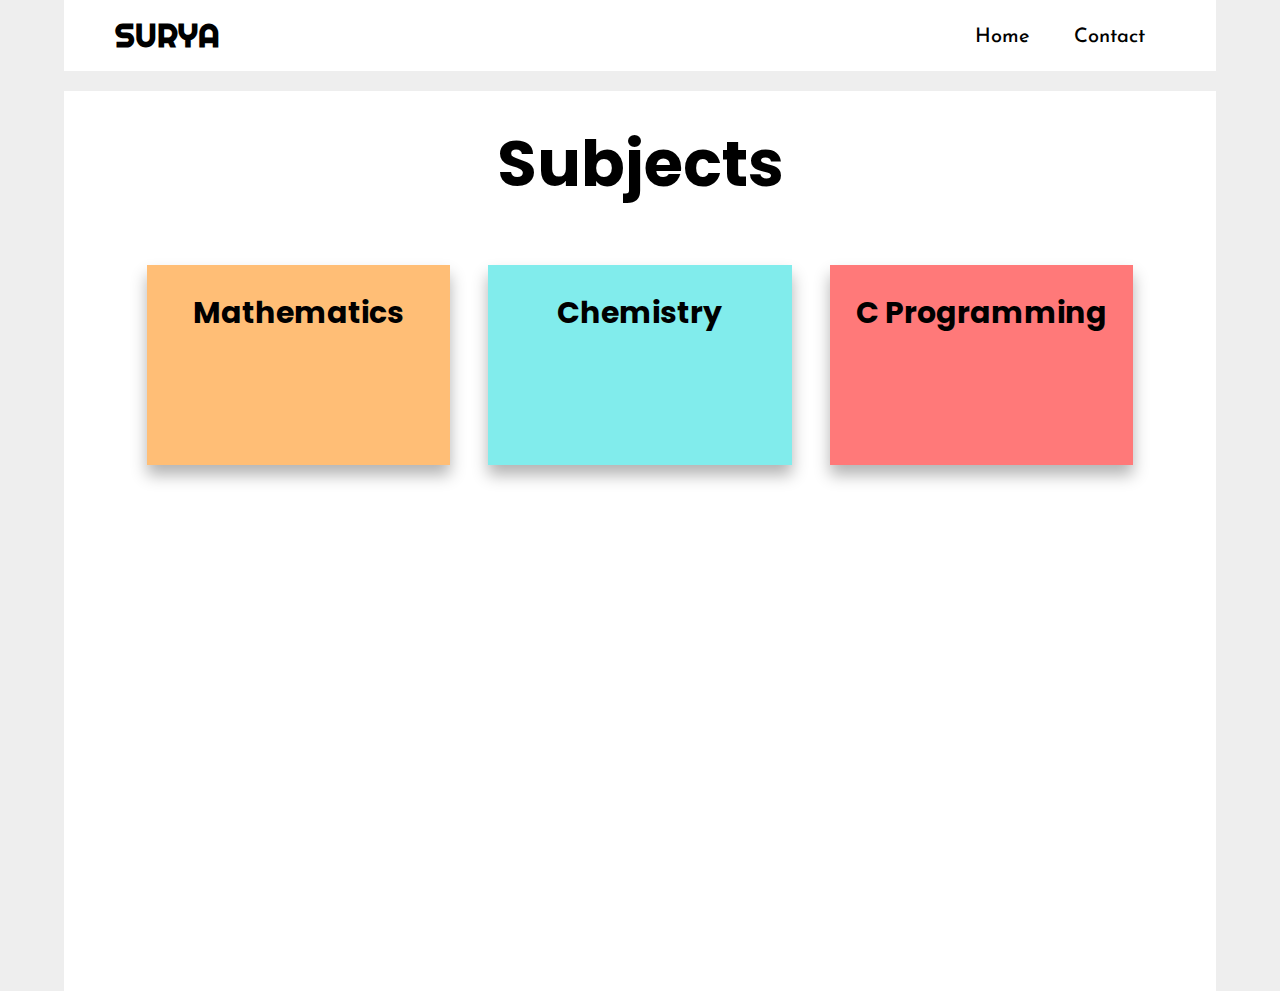
<file: index.html>
<!DOCTYPE html>
<html lang="en">

<head>
    <meta charset="UTF-8">
    <meta http-equiv="X-UA-Compatible" content="IE=edge">
    <meta name="viewport" content="width=device-width, initial-scale=1.0">
    <title>PDF Download</title>
    <link rel="stylesheet" href="style.css">
    <link rel="preconnect" href="https://fonts.googleapis.com">
    <link rel="preconnect" href="https://fonts.gstatic.com" crossorigin>
    <link href="https://fonts.googleapis.com/css2?family=Josefin+Sans&family=Poppins&family=Righteous&display=swap" rel="stylesheet">
</head>

<body>
    <header>
        <!-- <img src="logo" alt="logo" class="logo"> -->
        <h1 class="logo">SURYA</h1>
        <nav>
            <ul class="nav_links">
                <li><a href="">Home</a></li>
                <li><a href="">Contact</a></li>
                <!-- <li><a href="">Detail</a></li> -->
            </ul>
        </nav>
    </header>
    <div class="main_content max-width max-height">
        <div class="grand_parent">
            <h1>Subjects</h1>
            <div class="parents">
                <div class="child">
                    <h1>Mathematics
                    </h1>
                </div>
                <div class="child">
                    <a href="chemistry.html">
                        <h1>
                            Chemistry
                        </h1>
                    </a>
                </div>
                <div class="child">
                    <h1>
                        C Programming
                    </h1>
                </div>
            </div>
        </div>
    </div>
</body>

</html>

<!-- <div class="upperside flex">
            <div class="glassmorphism-div">
                <img src="DSC_5058.JPG" alt="" width="300px" height="200px">
                <p>Div 1</p>
            </div>
            <a href="index.html">
                <div class="glassmorphism-div">
                    <p>Div 2</p>
                </div>
            </a>
            <a href="index.html">
                <div class="glassmorphism-div">
                    <p>Div 2</p>
                </div>
            </a>
        </div>
        <div class="upperside flex">
            <div class="glassmorphism-div">
                <img src="DSC_5058.JPG" alt="" width="300px" height="200px">
                <p>Div 1</p>
            </div>

        </div> -->
</file>
<file: style.css>
* {
    margin: 0;
    padding: 0;
    box-sizing: border-box;
}


/* font-family: 'Josefin Sans', sans-serif;
font-family: 'Poppins', sans-serif;
font-family: 'Righteous', cursive; */

body {
    background-color: rgb(238, 238, 238);
}

.download_section {
    margin-top: 30px !important;
    margin: auto;
    display: flex;
    flex-direction: column !important;
    /* justify-content: none !important; */
    height: 70vh;
}

.download-button {
    font-family: 'Josefin Sans', sans-serif;
    font-size: 30px;
    margin: 20px;
    padding: 10px 20px;
    background-color: rgb(11, 241, 11);
    color: white;
    border: none;
    cursor: pointer;
}

.download-button:hover {
    background-color: rgb(44, 255, 44);
}

li,
a {
    font-size: 20px;
    font-weight: 500;
    color: black;
    text-decoration: none;
}

.max-width {
    max-width: 90vw;
    background-color: white;
    /* margin: auto; */
}

.flex {
    display: flex;
    justify-content: space-between;
    /* overflow: scroll; */
    /* float: right; */
    /* flex-grow: calc(2); */
    /* flex-basis: 2; */
}

header {
    display: flex;
    justify-content: space-between;
    align-items: center;
    padding: 15px 4%;
    max-width: 90vw;
    margin: auto;
    background-color: white;
}

.nav_links {
    list-style: none;
}

.nav_links li {
    display: inline-block;
    padding: 0px 20px;
}

.nav_links li a {
    transition: all 0.3s ease 0s;
    font-family: 'Josefin Sans', sans-serif;
}

.nav_links li a:hover {
    color: aqua;
}

.logo {
    cursor: pointer;
    margin-right: auto;
    font-family: 'Righteous', cursive;
}

.main_content {
    font-family: 'Poppins', sans-serif;
    margin: auto;
    margin-top: 20px;
}

.glassmorphism-div {
    margin: 20px;
    width: 300px;
    height: 200px;
    background-color: rgba(255, 255, 255, 0.7);
    /* background-size: cover; */
    /* background-position: center; */
    /* background-repeat: no-repeat; */
    border-radius: 20px;
    /* padding: 20px; */
    box-shadow: 0px 10px 15px rgba(0, 0, 0, 0.3);
    transform: translateY(10px);
    transition: all 0.2s ease-in-out;
    text-align: center;
    display: block;
    /* justify-content: center; */
    position: relative;
}

.glassmorphism-div p {
    position: absolute;
    top: 0;
    left: 30px;
    /* left: 0%; */
    text-align: center;
}

img:hover {
    opacity: 70%;
    /* transition: all 0.1s ease-in; */
}

.child:hover {
    transform: translateY(-10px);
    box-shadow: 0px 20px 25px rgba(0, 0, 0, 0.5);
}

.grand_parent {
    width: 90vw;
    height: 100vh;
    background-color: white;
    color: #000;
}

.grand_parent h1 {
    font-size: 4rem;
    padding: 25px 0;
    text-align: center;
    color: #000;
}

.grand_parent p {
    text-align: center;
    color: white;
}

.grand_parent a {
    list-style: none;
}

.child {
    box-shadow: 0px 10px 15px rgba(0, 0, 0, 0.3);
    transform: translateY(10px);
    transition: all 0.2s ease-in-out;
    text-align: center;
    display: block;
    flex: 1 1 200px;
    height: 200px;
    background-color: #81ecec;
    margin: 19px;
}

.child h1 {
    font-size: 30px !important;
}

.parents {
    width: 80vw;
    height: auto;
    margin: auto;
    display: flex;
    flex-wrap: wrap;
    justify-content: space-around;
}

.child:first-child {
    background-color: #ffbe76;
}

.child:last-child {
    background-color: #ff7979;
}

@media (max-width: 768px) {
    .grand_parent {
        height: auto;
    }
    .parents {
        width: 90vw;
    }
    .nav_links li {
        padding: 0px 5px;
    }
}


/* @media screen and (max-width: 450px) {} */
</file>
